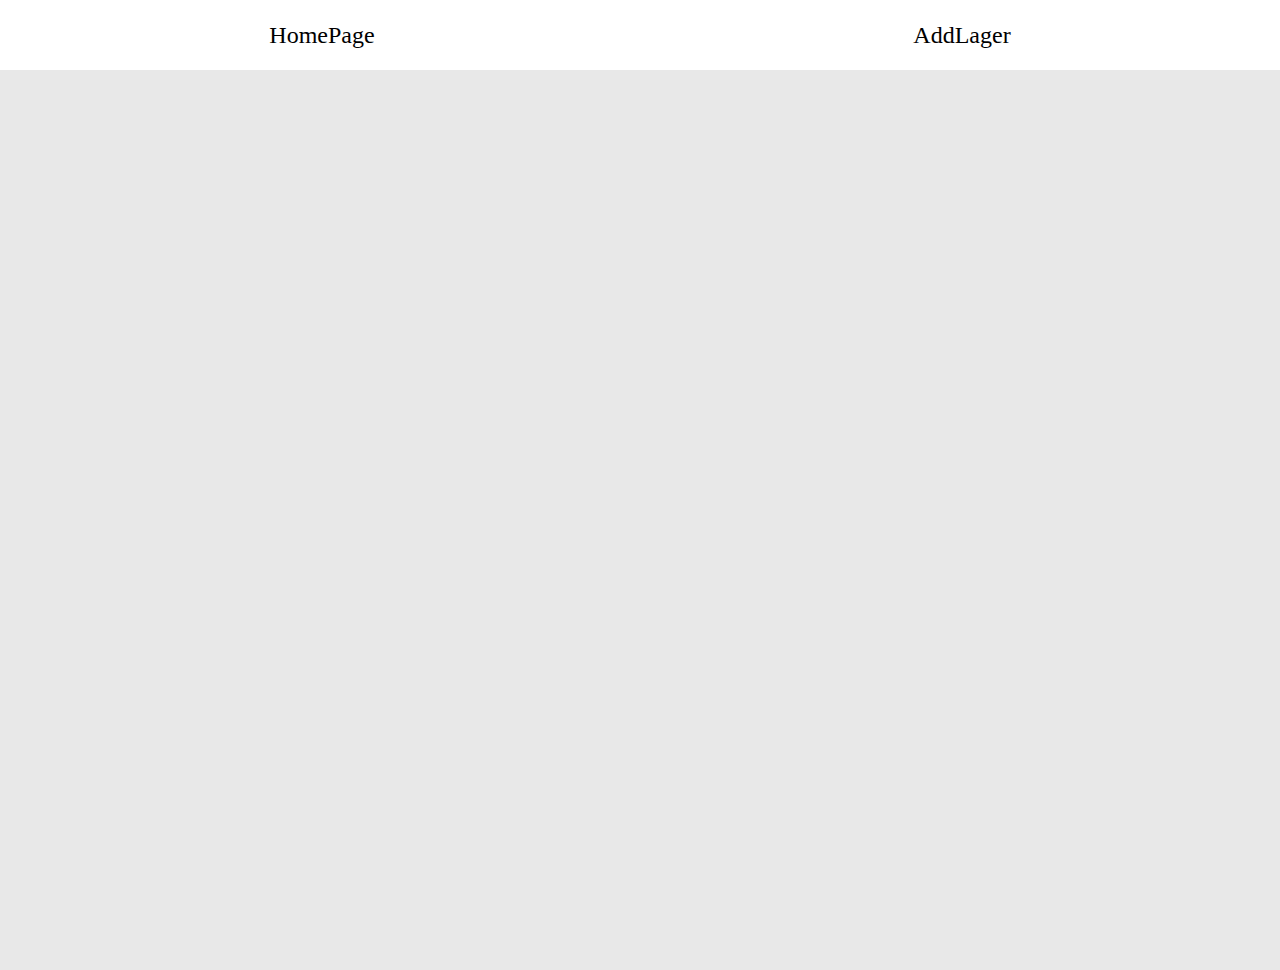
<file: index.html>
<!DOCTYPE html>
<html lang="en">
<head>
    <meta charset="UTF-8">
    <meta name="viewport" content="width=device-width, initial-scale=1.0">
    <title>Router</title>
</head>
<body>
    <script>
        window.location.href = "src/html/HomePage.html"
    </script>
</body>
</html>
</file>
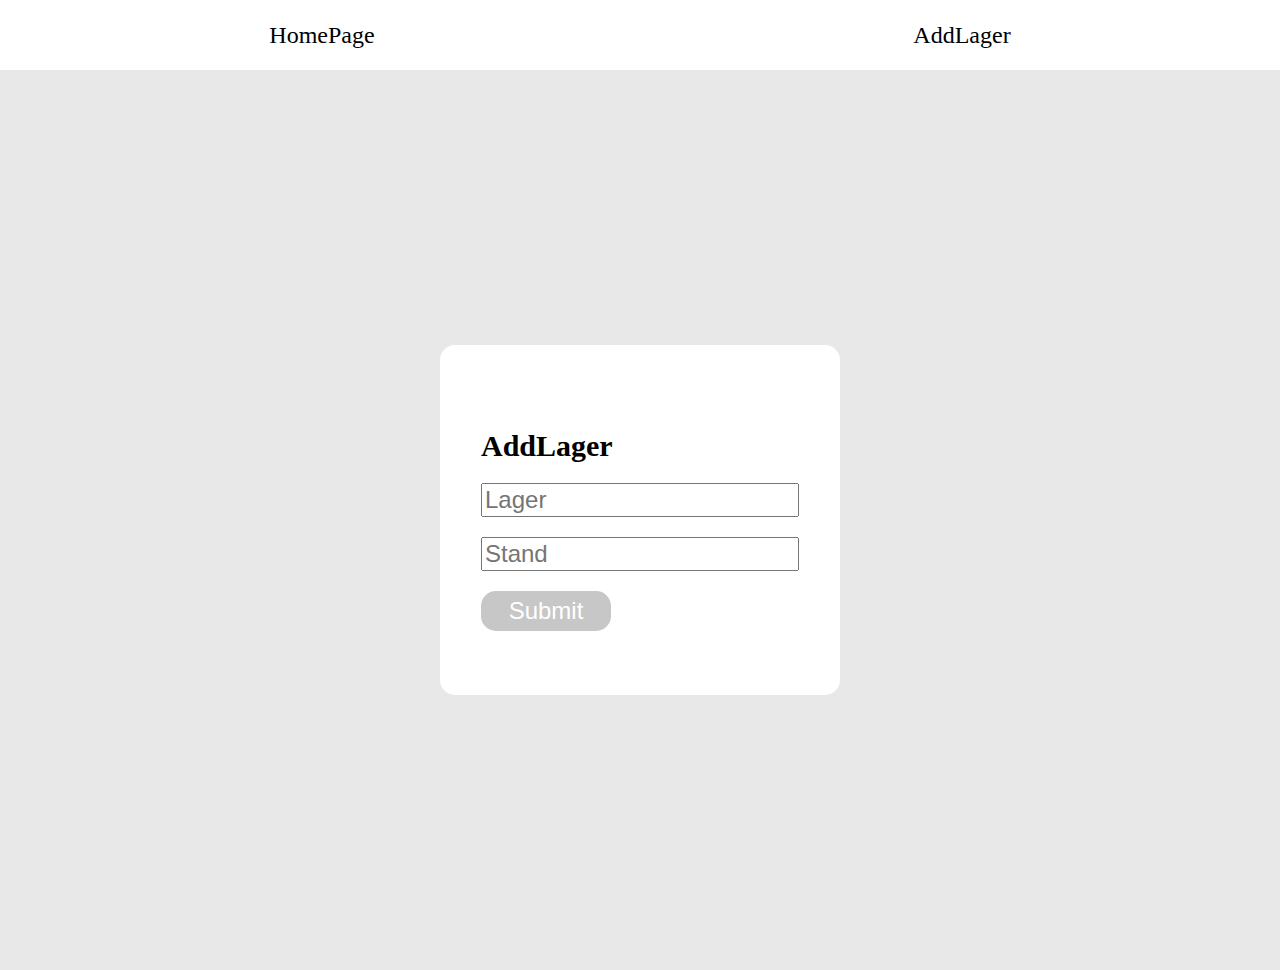
<file: src/html/AddLager.html>
<!DOCTYPE html>
<html lang="en">
<head>
    <meta charset="UTF-8">
    <meta name="viewport" content="width=device-width, initial-scale=1.0">
    <link rel="stylesheet" href="../css/AddLager.css">
    <title>AddLager</title>
</head>
<body>
    
    <div>
        <nav>
            <a href="HomePage.html">HomePage</a>
            <a href="AddLager.html">AddLager</a>
        </nav>
    
        <article class="bodyBox">
            <div class="box">
                <div>
                    <h1>AddLager</h1>
                    <div></div>
                    <input type="text" placeholder="Lager" id="Lager">
                    <div class="padding"></div>
                    <input type="text" placeholder="Stand" id="Stand">
                    <div class="padding"></div>
                    <button id="submit">Submit</button>
                </div>
            </div>
        </article>
    </div>

</body>
</html>
<script src="../js/HomePage_adapter.js"></script>
</file>
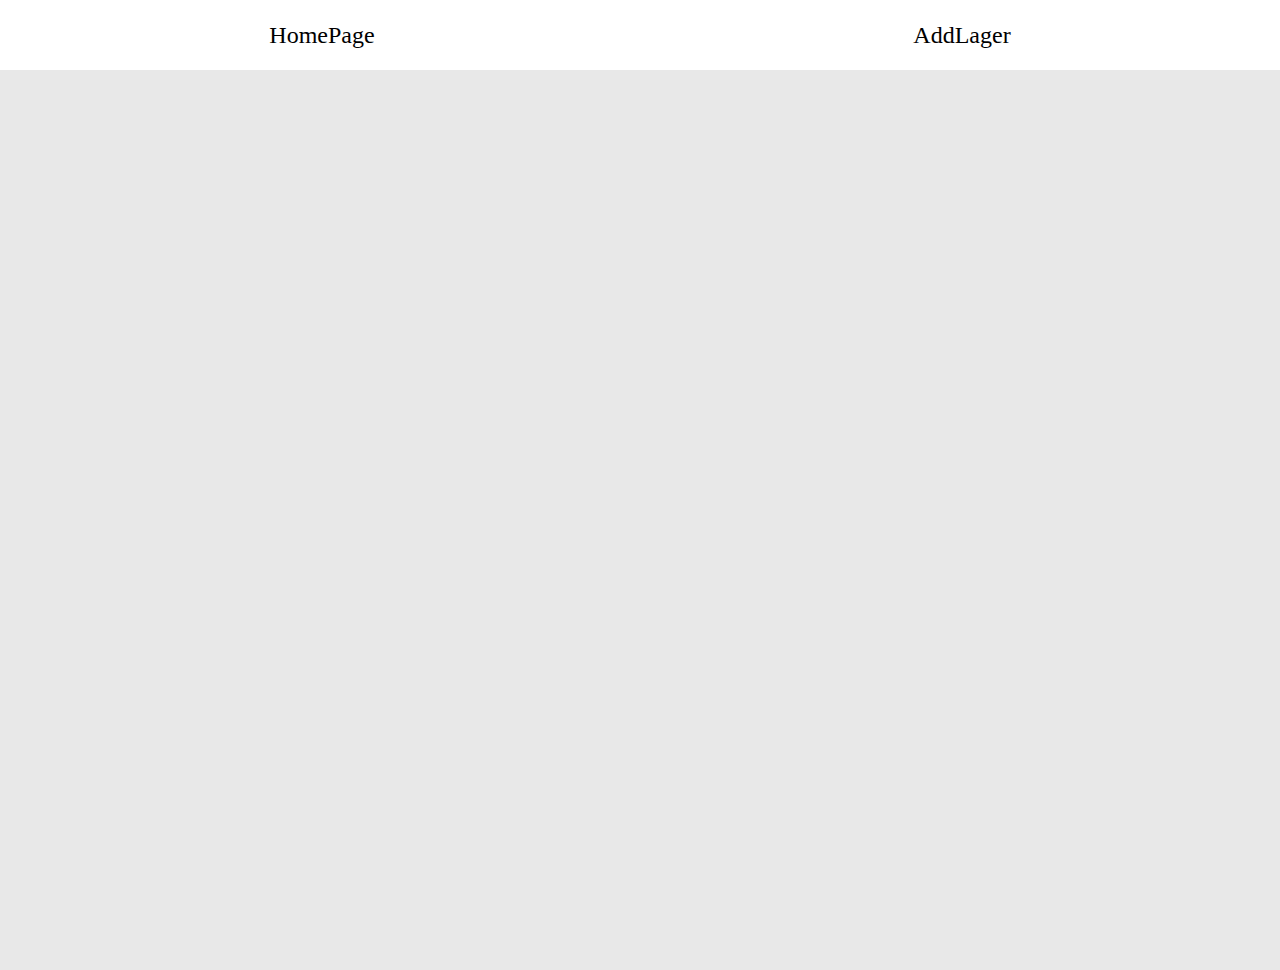
<file: src/html/HomePage.html>
<!DOCTYPE html>
<html lang="en">
<head>
    <meta charset="UTF-8">
    <meta name="viewport" content="width=device-width, initial-scale=1.0">
    <link rel="stylesheet" href="../css/HomePage.css">
    <title>HomePage</title>
</head>
<body>

<nav>
    <a href="HomePage.html">HomePage</a>
    <a href="AddLager.html">AddLager</a>
</nav>

<div id="bodyBox" class="bodyBox">

    <article>
        
    </article>

</div>

<script>
function del(){
    counter = 0;
    isRun = true;
    fetch("https://schmalodev.pythonanywhere.com/DelItem", {
        method: "POST",
        headers: {
            "Content-Type": "application/json"
        },
        body: JSON.stringify(
            {item}
        )
    })
    while (isRun){
        if (counter == 220){
            isRun = false;
            window.location.href = "HomePage.html"
        }else{
            counter++;
        }
    }
}
fetch("https://schmalodev.pythonanywhere.com/show")
.then(data => data.json())
.then(response => 
{

    for(item in response){
        document.getElementById("bodyBox").append +=  document.getElementById("bodyBox").innerHTML += '<div class="box"><div><i>'+ JSON.stringify(item + ":" + response[item])+'</i><div id='+item+' class="font"></div><button class="Del" onclick="del()">Delet</button></div></div>'
        };
    }
);
</script>

</body>
</html>
</file>
<file: src/css/AddLager.css>
body{
    background-color: rgb(232, 232, 232);
    margin: 0px;
    height: 100vh;
}

nav{
    background-color: white;
    height: 70px;
    display: flex;
    justify-content: space-around;
    align-items: center;
}

a{
    font-size: 24px;
    text-decoration: none;
    color: black;
}

a:hover{
    color: rgb(116, 116, 116);
}

.bodyBox{
    height: 100vh;
    display: flex;
    align-items: center;
    justify-content: center;
}

.box{
    background-color: white;
    width: 400px;
    height: 350px;
    border-radius: 15px;
    display: flex;
    align-items: center;
    justify-content: center;
}

.padding{
    padding: 10px;
}

h1{
    font-size: 30px;
}

input{
    font-size: 24px;
}

button{
    font-size: 24px;
    background-color: rgb(199, 199, 199);
    width: 130px;
    height: 40px;
    color: white;
    border: none;
    border-radius: 15px;
}

button:hover{
    color: rgb(199, 199, 199);
    background-color: white;
}
</file>
<file: src/css/HomePage.css>
body{
    background-color: rgb(232, 232, 232);
    margin: 0px;
    height: 100vh;
}

.bodyBox{
    height: 100vh;
    display: flex;
    align-items: center;
    justify-content: space-around;
}

nav{
    background-color: white;
    height: 70px;
    display: flex;
    justify-content: space-around;
    align-items: center;
}

a{
    font-size: 24px;
    text-decoration: none;
    color: black;
}

a:hover{
    color: rgb(116, 116, 116);
}

article{
    display: flex;
    justify-content: space-around;
    align-content: center;
}

.box{
    background-color: white;
    width: 200px;
    height: 250px;
    border-radius: 15px;
    display: flex;
    justify-content: center;
    align-items: end;
    padding: 15px;
}

.font{
    padding: 5px;
}

.Del{
    background-color: red;
    color: white;
    width: 80px;
    height: 25px;
    border: none;
    border-radius: 15px;
}

.Del:hover{
    background-color: rgb(203, 0, 0);
}
</file>
